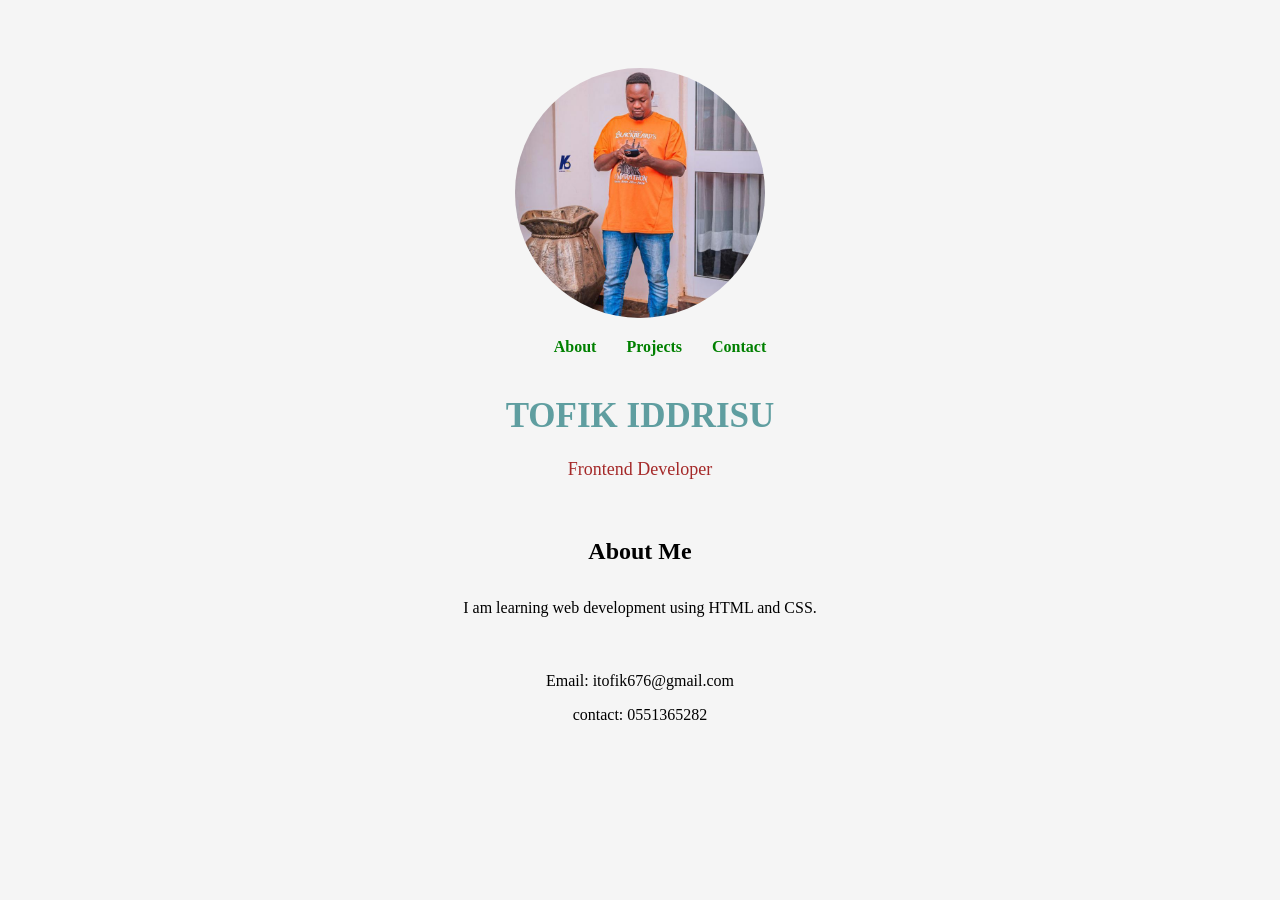
<file: index.html>
<!DOCTYPE html>
<html lang="en">
<head>
    <meta charset="UTF-8">
    <meta name="viewport" content="width=device-width, initial-scale=1.0">
    <title>My Portfolio</title>

    <link rel="stylesheet" href="projet1/style.css">
</head>
<body>

    <div class="main">

    <div class="navbar">
    </div>
    <img src="tofik.jpeg" alt="My Photo" class="profile-pic">
<ul>
    <li><a href="#about">About</a></li> 
    <li><a href="#projects">Projects</a></li>
    <li><a href="#contact">Contact</a></li>
</ul>
    <header>
        <h1>TOFIK IDDRISU</h1>
        <p>Frontend Developer</p>
    </header>

    <section class="about">
        <h2>About Me</h2>  
        <p>
            I am learning web development using HTML and CSS.
        </p>
    </section>
        <p>Email: itofik676@gmail.com</p>
        <p>contact: 0551365282</p>
    </footer>

</body>
</html>
</file>
<file: projet1/style.css>
body{
    background:whitesmoke;
    color: black;
}

.profile-pic{
    width: 250px;
    height: 250px;
    border-radius: 50%;
    object-fit: cover;
    display: block;
    margin: 20px auto;
}

.main{text-align: center;
   
}

.navbar{
    display:flex;
    justify-content:space-between;
    align-items:center;
    padding:20px 0;
}

ul{
    display:flex;
    gap:20px;
    list-style:none;
}

ul li a{
    text-decoration:none;
    color:green;
    font-weight:bold;
}

header{
    text-align:center;
    margin-top:40px;
}


header h1{
    font-size:50px;
    margin-top:20px;
    color :cadetblue;
}

header p{
    font-size:24px;
    color:brown;
}

.about{
    max-width:700px;
    margin:50px auto;
    text-align:center;
    line-height:1.8;
}

footer{
    text-align:center;
    margin-top:40px;
    padding:20px;
}

ul{
        list-style: none;
    display: flex;
    justify-content: center;
    gap: 30px;
    }

    header h1{
        font-size:35px;
    }

    header p{
        font-size:18px;
    }

    header img{
        width: 20px;
        height: 20pxpx;
    }
</file>
